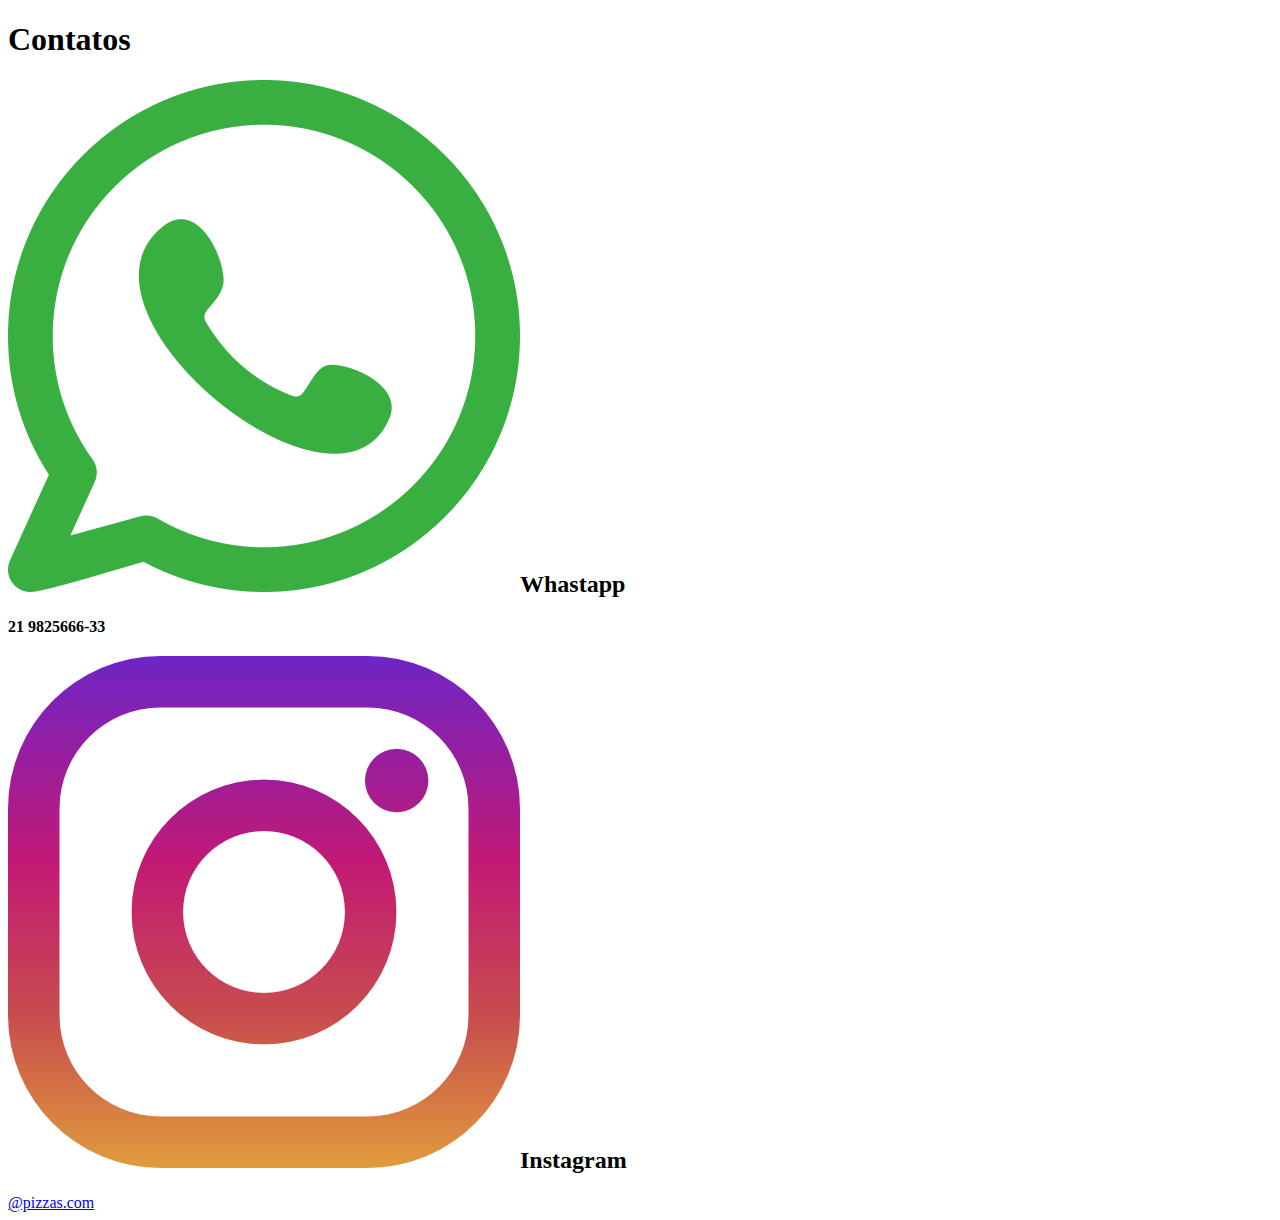
<file: footer.html>
<!DOCTYPE html>
<html lang="en">

<head>
    <meta charset="UTF-8">
    <meta name="viewport" content="width=device-width, initial-scale=1.0">
    <title>FOOTER</title>
</head>

<body>
    <footer>
        <h1>Contatos</h1>
        <section class="spa">
            <section>
                <strong>
                    <h2><img src="img/whatsapp.png" class="icon">Whastapp</h2>
                </strong>
                <strong>
                    <p>21 9825666-33</p>
            </section>
            </strong>
            <section>
                <h2><img src="img/instagram.png" class="icon">Instagram</h2>
                <a href="https://www.instagram.com/buenospizzarj/">@pizzas.com</a>
            </section>
    </footer>
</body>

</html>
</file>
